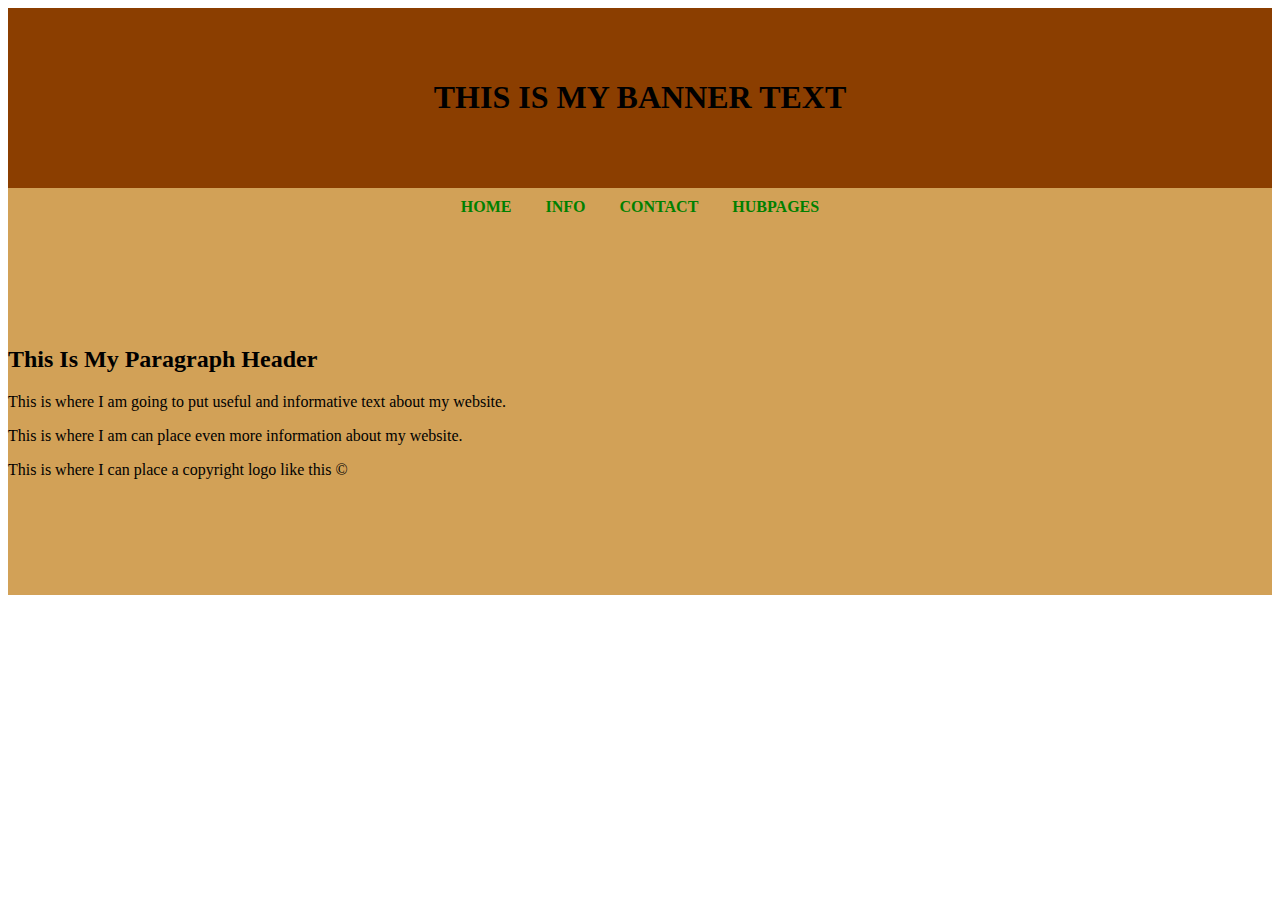
<file: index.html>
<!DOCTYPE html>
<html lang="en">
<head>
    <meta charset="UTF-8">
    <meta name="viewport" content="width=device-width, initial-scale=1.0">
    <title>Assignment 1</title>
    <link rel="stylesheet" href="style.css">
</head>
<body>
    <div class="box1">
    <h1>THIS IS MY BANNER TEXT</h1>
</div>


<div class="front">
    <a href="home.html">HOME</a>
    <a href="info.html">INFO</a>
    <a href="contact.html">CONTACT</a>
    <a href="hubpages.html">HUBPAGES</a>
</div>

<div class="box2">
    <h2>This Is My Paragraph Header</h2>
    <p>This is where I am going to put useful and informative text about my website.</p>
    <p>This is where I am can place even more information about my website.</p>
    <p>This is where I can place a copyright logo like this &copy;</p>
</div>


</body>
</html>
</file>
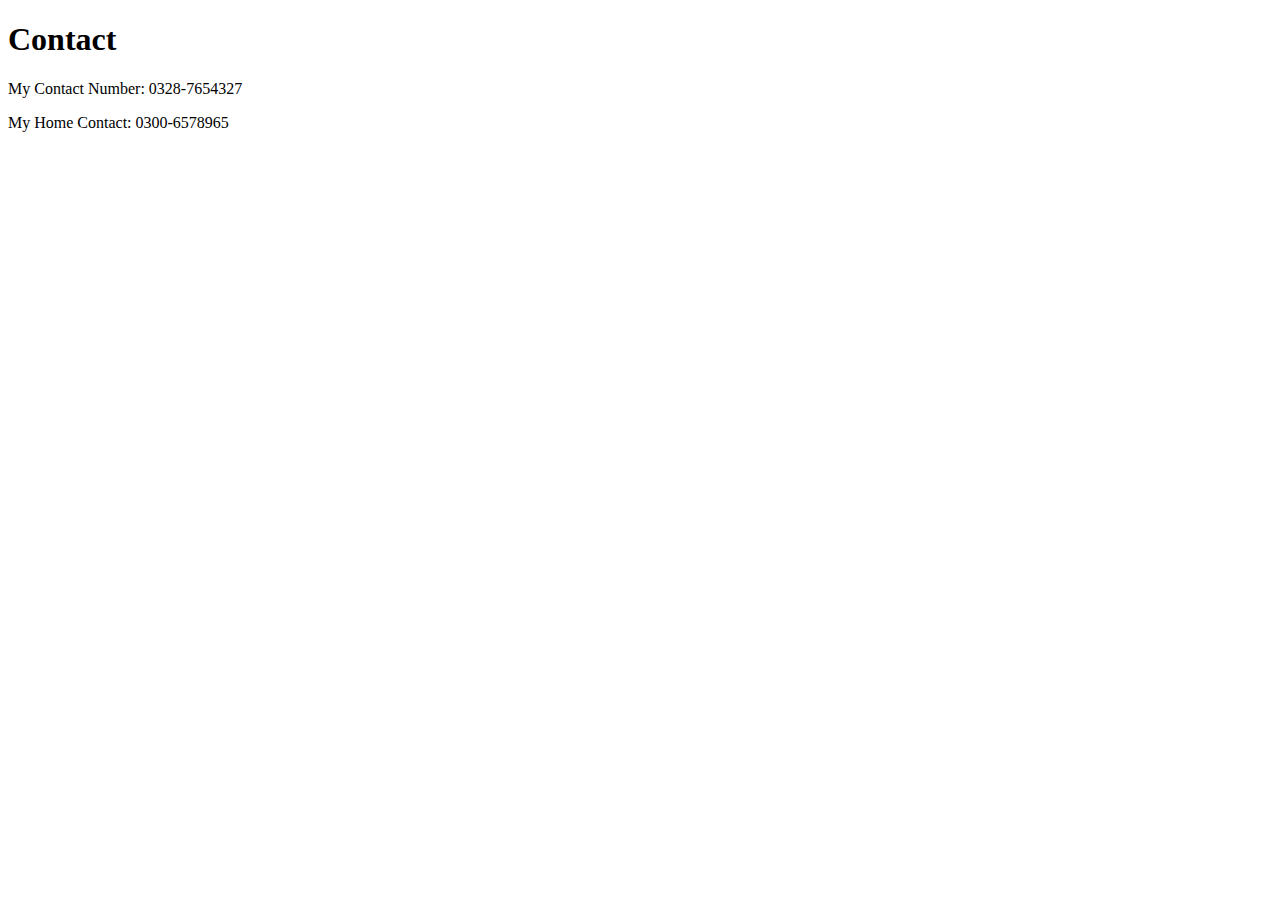
<file: contact.html>
<!DOCTYPE html>
<html lang="en">
<head>
    <meta charset="UTF-8">
    <meta name="viewport" content="width=device-width, initial-scale=1.0">
    <title>Document</title>
</head>
<body>
    <h1>Contact</h1>
    <p>My Contact Number:     0328-7654327</p>
    <p>My Home Contact:       0300-6578965</p>
</body>
</html>
</file>
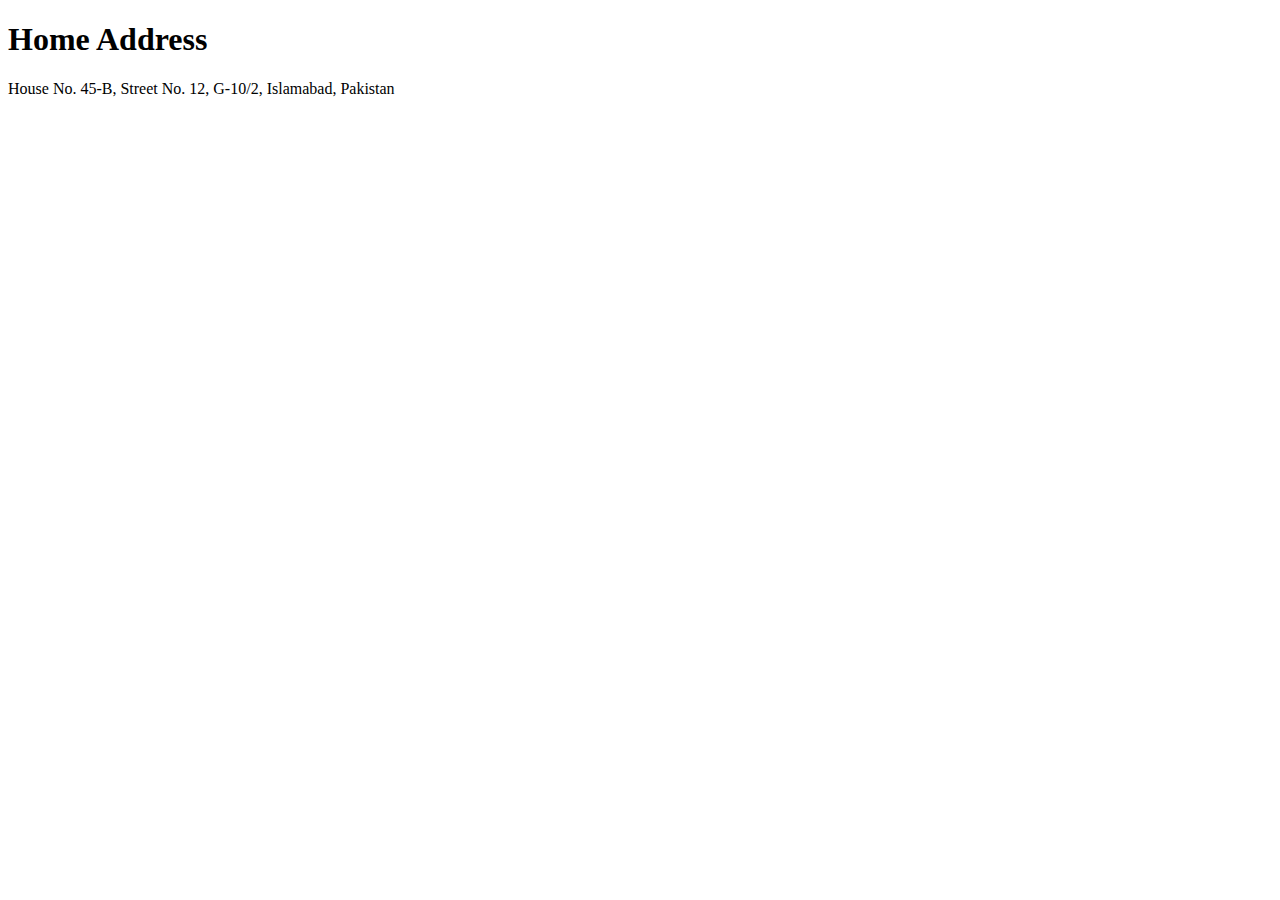
<file: home.html>
<!DOCTYPE html>
<html lang="en">
<head>
    <meta charset="UTF-8">
    <meta name="viewport" content="width=device-width, initial-scale=1.0">
    <title>Document</title>
</head>
<body>
    <h1>Home Address</h1>
    <p>House No. 45-B, Street No. 12, G-10/2, Islamabad, Pakistan</p>
</body>
</html>
</file>
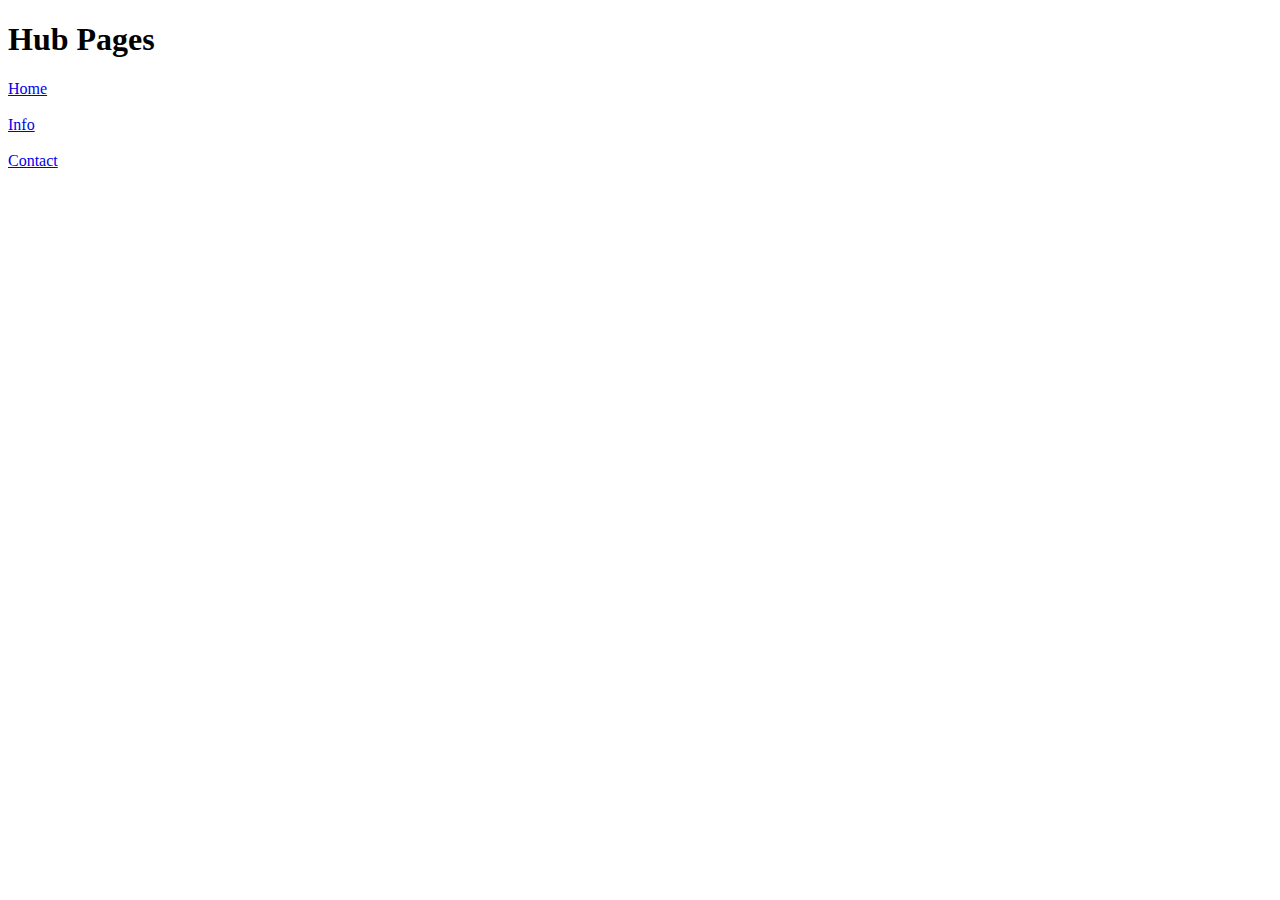
<file: hubpages.html>
<!DOCTYPE html>
<html lang="en">
<head>
    <meta charset="UTF-8">
    <meta name="viewport" content="width=device-width, initial-scale=1.0">
    <title>Document</title>
</head>
<body>
    <h1>Hub Pages</h1>
    <a href="home.html">Home</a>
    <br>
    <br>
    <a href="info.html">Info</a>
    <br>
    <br>
    <a href="contact.html">Contact</a>
</body>
</html>
</file>
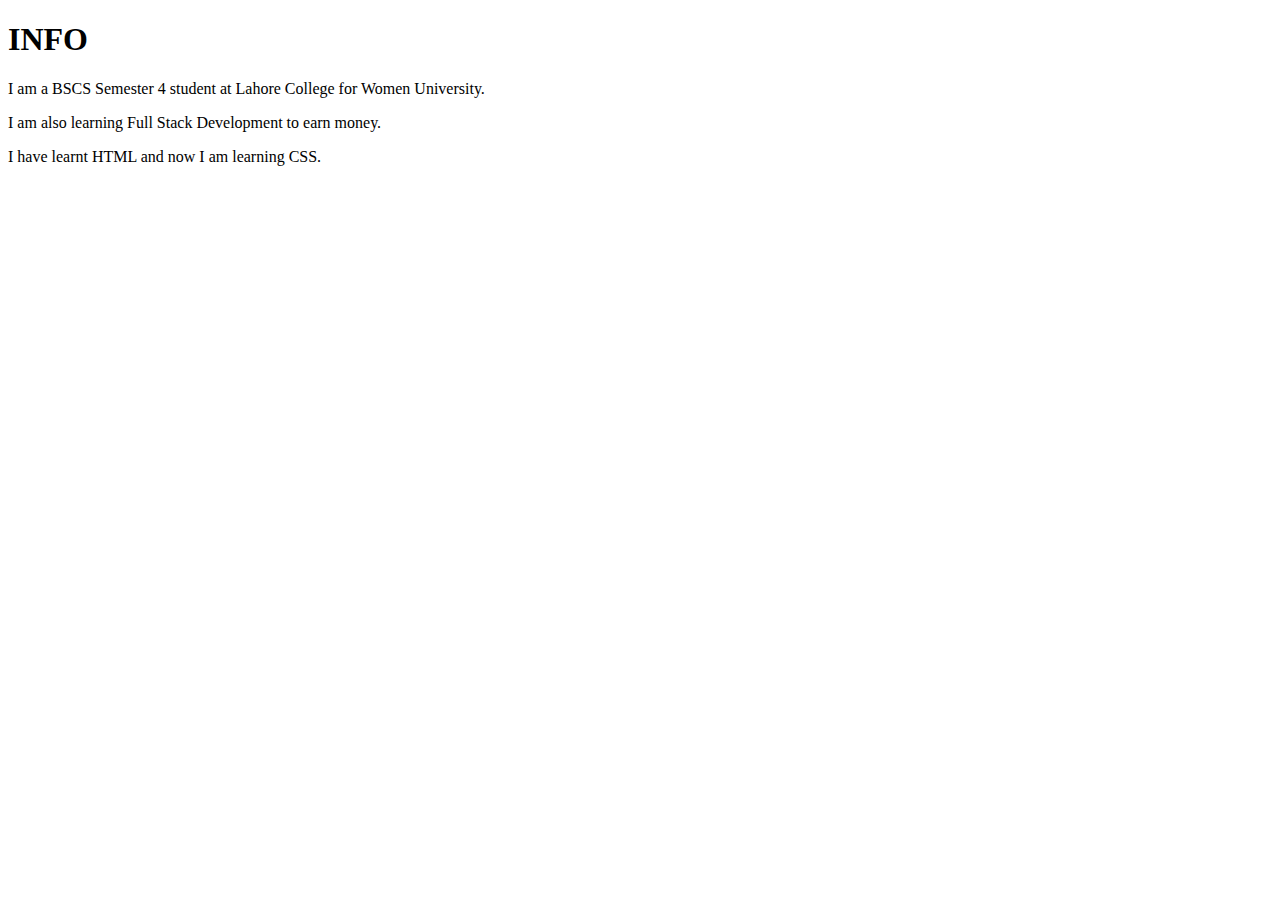
<file: info.html>
<!DOCTYPE html>
<html lang="en">
<head>
    <meta charset="UTF-8">
    <meta name="viewport" content="width=device-width, initial-scale=1.0">
    <title>Document</title>
</head>
<body>
    <h1>INFO</h1>
    <p>I am a BSCS Semester 4 student at Lahore College for Women University.</p>
    <p>I am also learning Full Stack Development to earn money.</p>
    <p>I have learnt HTML and now I am learning CSS.</p>
</body>
</html>
</file>
<file: style.css>
.box1{
    text-align: center;
    background-color: #8B3E00;
    padding: 50px;
    font-size: 70;
}
.box2{
    background-color:#d2a157;
    padding: 100PX;
    padding-left: 0PX;
}
    .front{
        text-align: center;
        background-color: #d2a157;
        padding: 10px;
    }
    a{
        color: green;
        font-weight: bold;
        margin: 15px;
        font-family: 'Times New Roman', Times, serif;
    }
    a {
        text-decoration: none;
    }
</file>
